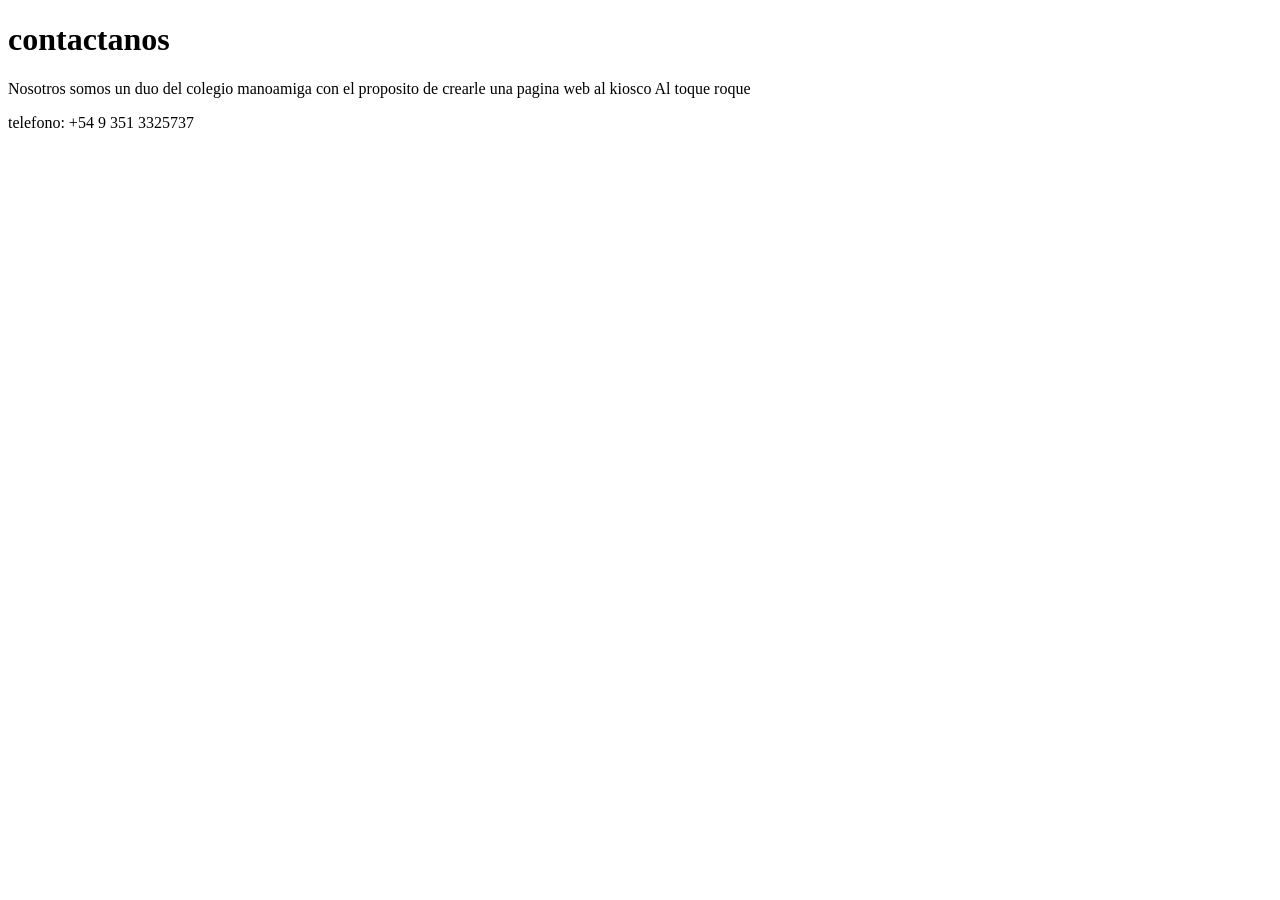
<file: contacto.html>
<!DOCTYPE html>
<html lang="es">
<head>
    <meta charset="UTF-8">
    <meta name="viewport" content="width=device-width, initial-scale=1.0">
    <title>contacto</title>
</head>
<body>
    <h1>contactanos</h1>
    <p>Nosotros somos un duo del colegio manoamiga con el proposito de crearle una pagina web al kiosco Al toque roque</p>
    <p>telefono: +54 9 351 3325737</p>
</body>
</html>
</file>
